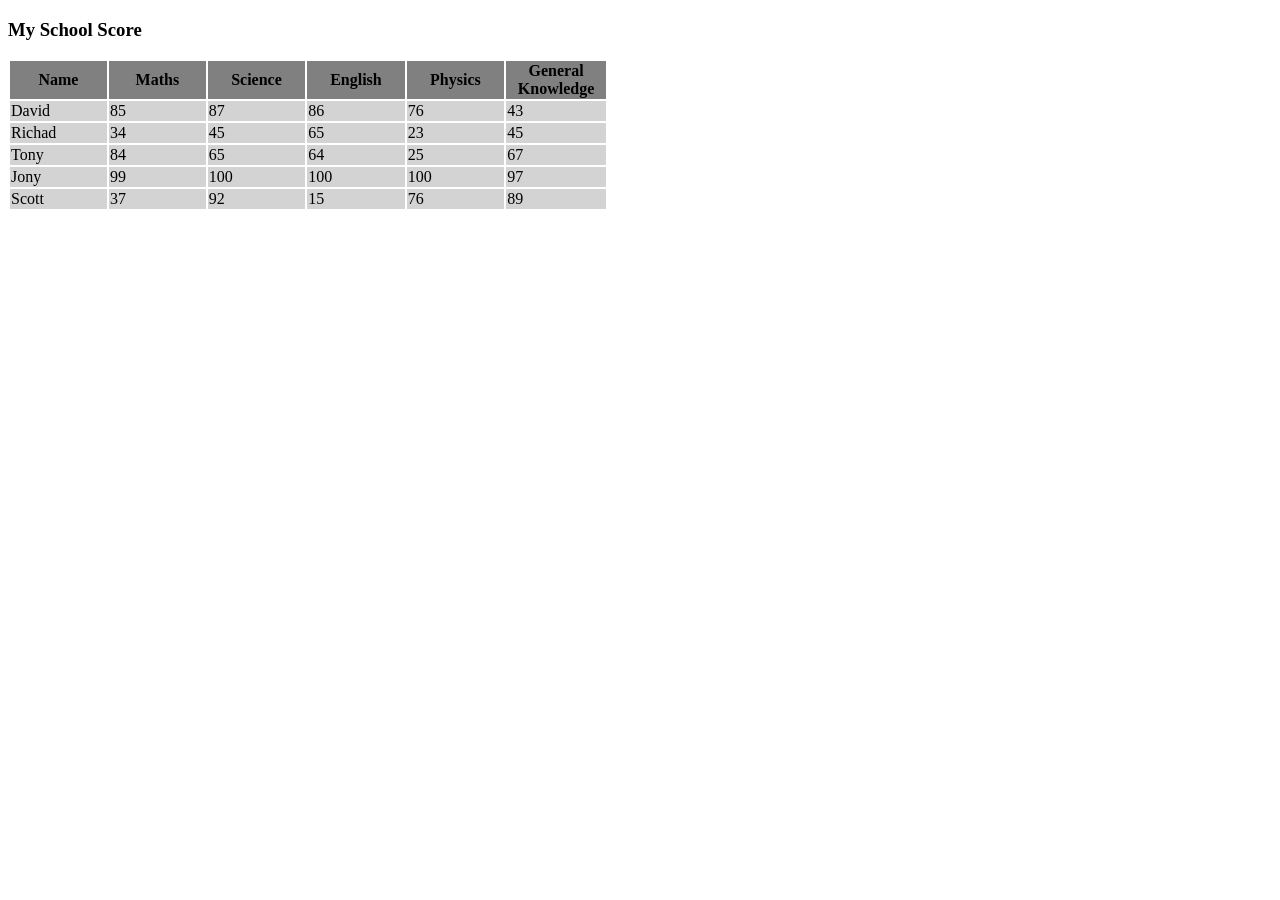
<file: index.html>
<!DOCTYPE html>
<html lang="en">
<head>
    <meta charset="UTF-8">
    <meta http-equiv="X-UA-Compatible" content="IE=edge">
    <meta name="viewport" content="width=device-width, initial-scale=1.0">
    <title>Html Basic Tables</title>
</head>
<body>
    <!-- Making Html Basic Tables -->
    <h3>My School Score</h3>
    <table width="600">
        <tr bgcolor="grey">
            <th width="100">Name</th>
            <th width="100">Maths</th>
            <th width="100">Science</th>
            <th width="100">English</th>
            <th width="100">Physics</th>
            <th width="100">General Knowledge</th>
        </tr>
        <tr bgcolor="lightgrey">
            <td width="100">David</td>
            <td width="100">85</td>
            <td width="100">87</td>
            <td width="100">86</td>
            <td width="100">76</td>
            <td width="100">43</td>
        </tr>
        <tr bgcolor="lightgrey">
            <td>Richad</td>
            <td>34</td>
            <td>45</td>
            <td>65</td>
            <td>23</td>
            <td>45</td>
        </tr>
        <tr bgcolor="lightgrey">
            <td>Tony</td>
            <td>84</td>
            <td>65</td>
            <td>64</td>
            <td>25</td>
            <td>67</td>

        </tr>
        <tr bgcolor="lightgrey">
            <td>Jony</td>
            <td>99</td>
            <td>100</td>
            <td>100</td>
            <td>100</td>
            <td>97</td>
        </tr>
        <tr bgcolor="lightgrey">
            <td>Scott</td>
            <td>37</td>
            <td>92</td>
            <td>15</td>
            <td>76</td>
            <td>89</td>
        </tr>

    </table>
</body>
</html>
</file>
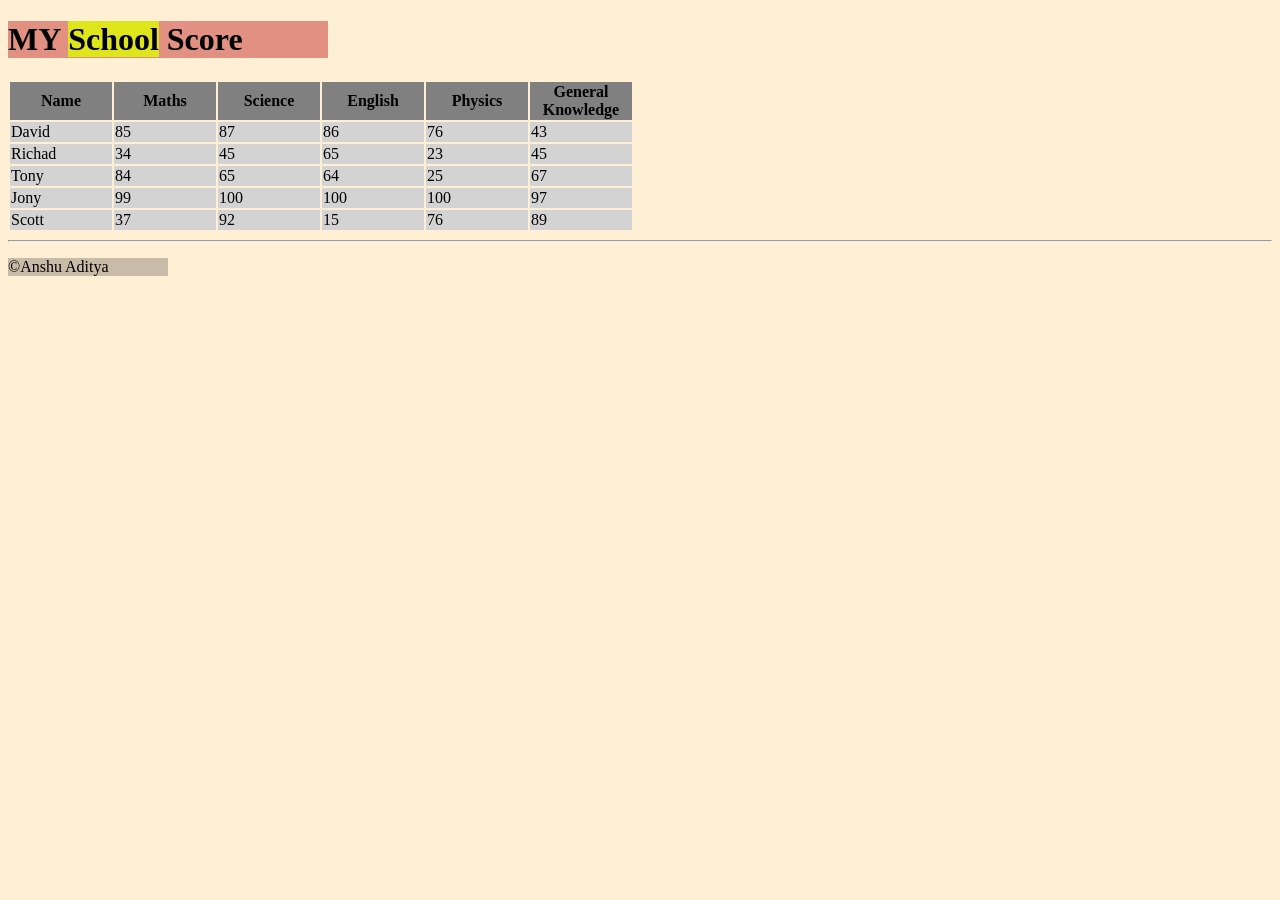
<file: Table/index.html>
<!DOCTYPE html>
<html lang="en">
<head>
    <meta charset="UTF-8">
    <meta http-equiv="X-UA-Compatible" content="IE=edge">
    <meta name="viewport" content="width=device-width, initial-scale=1.0">
    <title>Html Basic Tables</title>
    <link rel="stylesheet" href="css/style.css">
</head>
<body>
    <!-- Making Html Basic Tables -->
<header> 
        <h1>MY <span>School</span> Score</h1>
</header>
   <main>
    <div>
        <table>
            <tr id="gray">
                <th width="100">Name</th>
                <th width="100">Maths</th>
                <th width="100">Science</th>
                <th width="100">English</th>
                <th width="100">Physics</th>
                <th width="100">General Knowledge</th>
            </tr>
            <tr class="lightgray">
                <td width="100">David</td>
                <td width="100">85</td>
                <td width="100">87</td>
                <td width="100">86</td>
                <td width="100">76</td>
                <td width="100">43</td>
            </tr>
            <tr class="lightgray">
                <td>Richad</td>
                <td>34</td>
                <td>45</td>
                <td>65</td>
                <td>23</td>
                <td>45</td>
            </tr>
            <tr class="lightgray">
                <td>Tony</td>
                <td>84</td>
                <td>65</td>
                <td>64</td>
                <td>25</td>
                <td>67</td>
    
            </tr>
            <tr class="lightgray">
                <td>Jony</td>
                <td>99</td>
                <td>100</td>
                <td>100</td>
                <td>100</td>
                <td>97</td>
            </tr>
            <tr class="lightgray">
                <td>Scott</td>
                <td>37</td>
                <td>92</td>
                <td>15</td>
                <td>76</td>
                <td>89</td>
            </tr>
        </table>
    </div>
    <hr>
   </main>
    
<footer> 
    <p>&#169;Anshu Aditya</p>
</footer>


</body>
</html>
</file>
<file: Table/css/style.css>
body{
    background: #FFEFD5;
}

header {
    background-color:rgba(190, 31, 31, 0.459);
    width: 20em;
    font-size: medium;
    
}

header span{
    background-color: rgba(222, 247, 5, 0.829);
}

#gray{
    background-color: gray;
}

.lightgray{
    background-color: lightgray
}

footer{
    background-color: rgba(34, 33, 33, 0.247);
    width: 10em;
}
</file>
